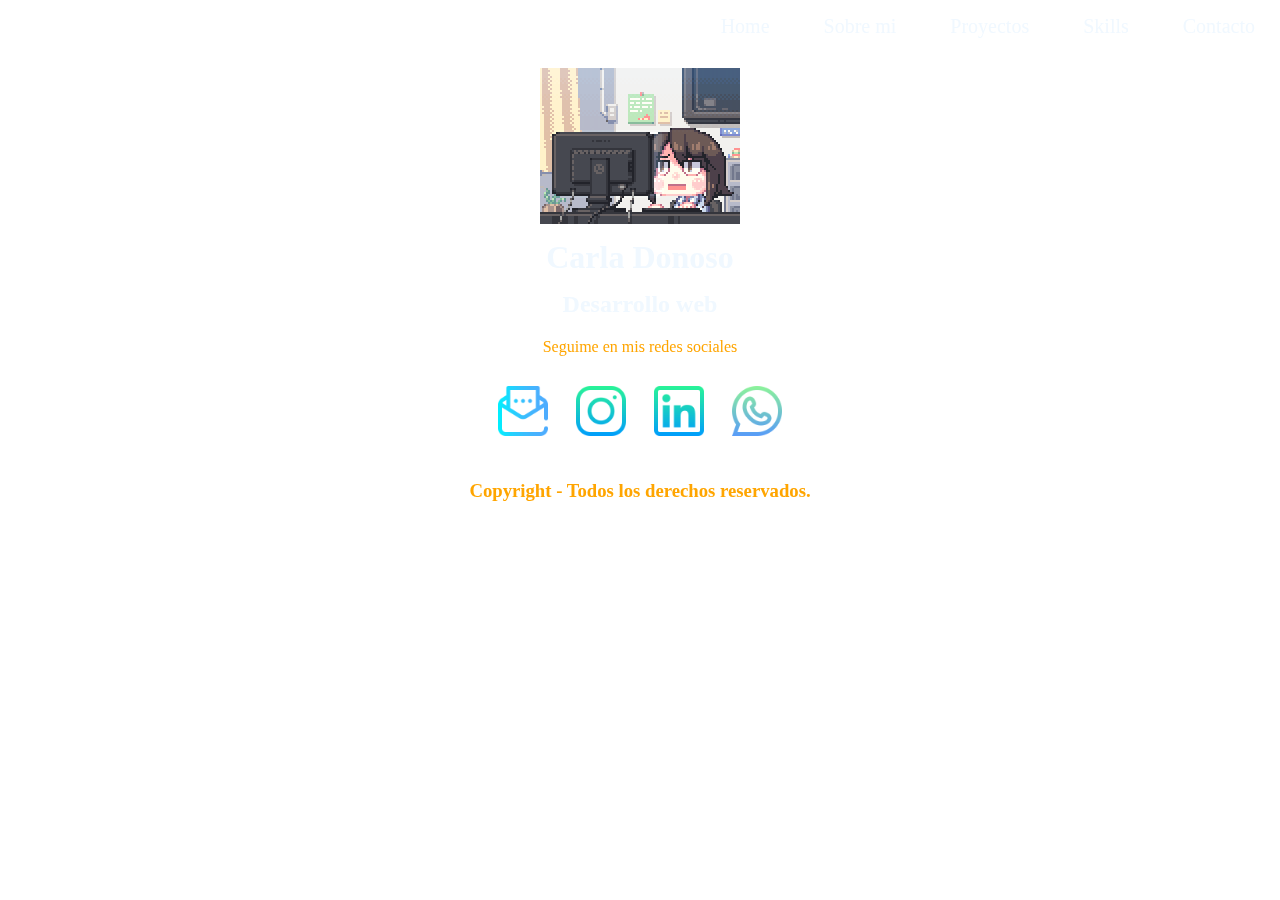
<file: index.html>
<!DOCTYPE html>
<html lang="es">

<head>
    <meta charset="UTF-8" />
    <meta http-equiv="X-UA-Compatible" content="IE=edge" />
    <meta name="viewport" content="width=device-width, initial-scale=1.0" />
    <title>Portafolio Carla Donoso</title>
    <link rel="stylesheet" href="./CSS/style.css" />
</head>

<body>
    <header>
        <nav>
            <ul>
                <li><a href="index.html">Home</a></li>
                <li><a href="./pages/Sobre-mi.html">Sobre mi</a></li>
                <li><a href="./pages/Proyectos.html">Proyectos</a></li>
                <li><a href="./pages/Skills.html">Skills</a></li>
                <li><a href="./pages/contacto.html">Contacto</a></li>
            </ul>
        </nav>
    </header>

    <section class="section_home">
        <img src="./assets/logo.gif" width="200" alt="logo de la pagina" />
        <h1>Carla Donoso</h1>
        <h2>Desarrollo web</h2>
    </section>

    <footer>
        <section>
            <p>Seguime en mis redes sociales</p>
            <div class="div_footer">
                <a class="footer_asset" href="./pages/contacto.html"><img src="./assets/mailcolor.png" width="50"
                        alt="icono de mail" /></a>
                <a class="footer_asset" href="https://www.instagram.com/"><img src="./assets/instacolor.png" width="50"
                        alt="icono de instagram" /></a>
                <a class="footer_asset" href="https://ar.linkedin.com/"><img src="./assets/linkcolor.png" width="50"
                        alt="icono de linkedin" /></a>
                <a class="footer_asset" href="https://web.whatsapp.com/"><img src="./assets/wspcolor.png" width="50"
                        alt="icono whatsapp" /></a>
            </div>
            <h3>Copyright - Todos los derechos reservados.</h3>
        </section>
    </footer>
</body>

</html>
</file>
<file: CSS/style.css>
* {
  padding: 0;
  margin: 0;
}

body {
  background-image:url(https://www.wallpapertip.com/wmimgs/83-838410_php-html-code-php-lenguaje-de-programacion.jpg);
  font-family: verdana;
  color: aliceblue;
  backdrop-filter: blur(5px);
}

nav {
  display: flex;
  justify-content: end;
}

nav ul li {
  padding-block-start: 15px;
  list-style-type: none;
  display: inline-block;
  margin: 0 25px;
}

nav ul li a {
  text-decoration: none;
  font-size: 20px;
  color: aliceblue;
}

p {
  text-align: center;
  margin-top: 20px;
  margin-bottom: 10px;
}

a{
  margin-top: 20px;
}

h3 {
  text-align: center;
  margin-top: 20px;
}

.section_home {
  display: grid;
  grid-template-columns: auto;
  grid-template-rows: auto;
  gap: 15px;
  justify-items: center;
  margin-top: 30px;
}

/*.section_proyectos {
  margin-top: 40px;
}

.section_proyectos h3 {
  margin-bottom: 40px;
}*/

h3{
  margin-top: 40px;
  margin-bottom: 40px;
}

.section_proyectos--grid {
  display: grid;
  grid-template-columns: repeat(2, 1fr);
  grid-template-rows: auto;
  gap: 20px;
  justify-items: center;
}

.section_proyectos--grid article {
  text-align: center;
}

.section_formulario{
  display: inline-block;
  min-width: 100px;
  min-height: 100px;
}

.div_formulario{
  display: grid;
  grid-template-columns: 1fr;
  grid-template-rows: auto;
  gap: 10px;
  justify-items: center;
  }

.div_skills {
  display: flex;
  flex-direction: row-reverse;
  justify-content: space-around;
  margin-top: 20px;
}

.div_sobremi{
  display: grid;
  grid-template-columns: (2, 1fr);
  justify-items: center;
}

.div_footer {
  display: flex;
  justify-content: space-evenly;
}

.article_contacto{
  display: flex;
  flex-direction: column;
}

footer {
  display: flex;
  justify-content: center;
  align-items: center;
  align-content: space-between;
  color: orange;
}

@media (max-width: 690px) {
  ul {
    text-align: center;
  }
}

@media (max-width: 420px) {
  .section_proyectos--grid {
    grid-template-columns: 1fr;
  }
  
  .article_skills {
    display: grid;
    grid-template-columns: repeat(2, 1fr);
    grid-template-rows: auto;
    gap: 20px;
    justify-items: center;
  }
}
</file>
